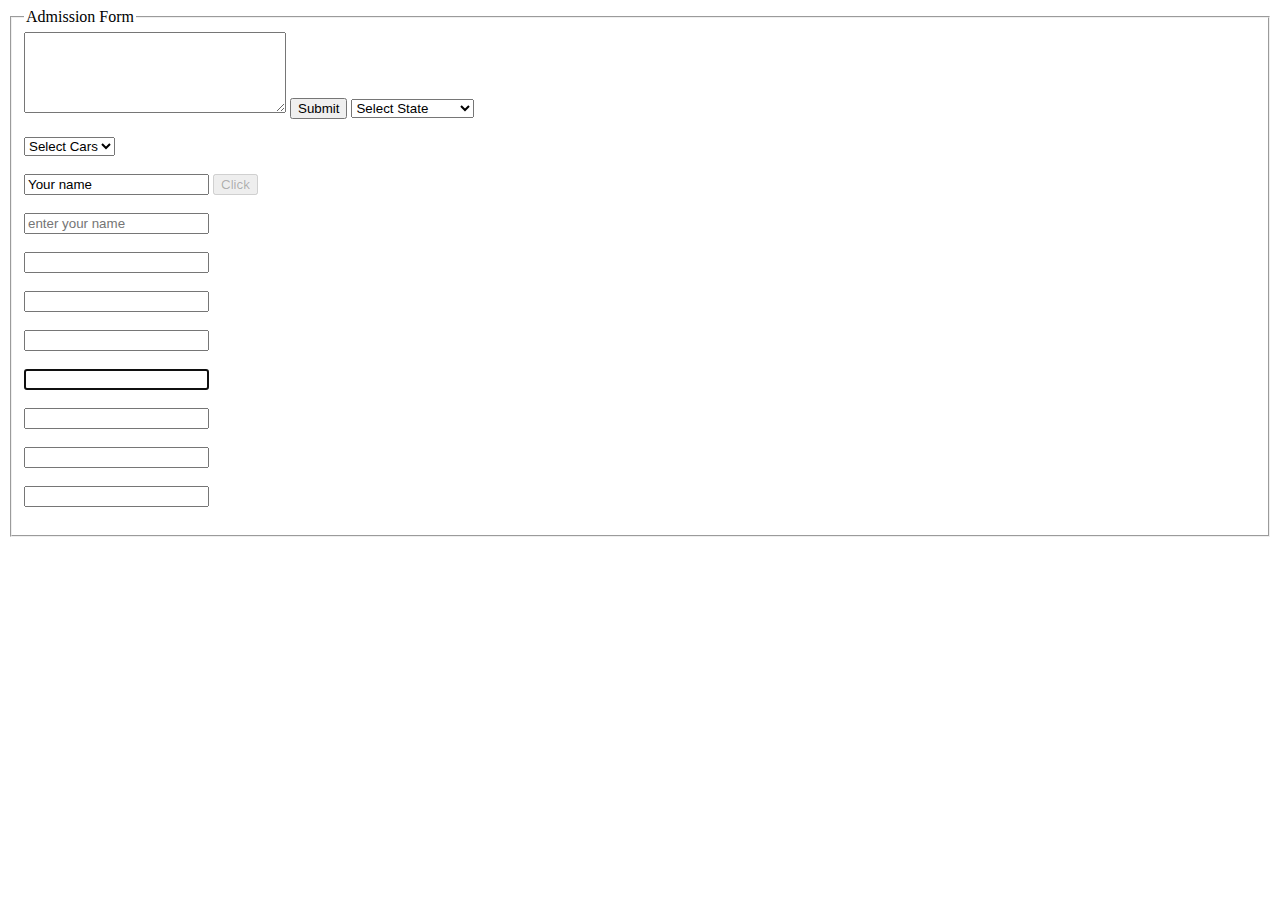
<file: index.html>
<!DOCTYPE html>
<html lang="en">

<head>
    <meta charset="UTF-8">
    <meta name="viewport" content="width=device-width, initial-scale=1.0">
    <title>Document</title>
</head>

<body>
    <!-- <h1>parent page</h1>
    <iframe src="./hospital/home.html" frameborder="1" width="1000px" height="300px"></iframe>
    <iframe width="560" height="315" src="https://www.youtube.com/embed/WmiUdpmrG3g?si=4zEC8fkhXRSbB6sn" title="YouTube video player" frameborder="0" allow="accelerometer; autoplay; clipboard-write; encrypted-media; gyroscope; picture-in-picture; web-share" referrerpolicy="strict-origin-when-cross-origin" allowfullscreen></iframe> -->


    <form action="">
        <!-- <input type="text" value="text"><br><br>
        <input type="email" value="email"><br><br>
        <input type="number" value="123456789"><br><br>
        <input type="date"><br><br>
        <input type="datetime-local"><br><br>
        <input type="color"><br><br>
        <input type="file"><br><br>
        <input type="month"><br><br>
        <input type="password" value=""><br><br> -->
        <!-- <span></span>
        <br><br>
        <input type="range" min="0" max="10000" step="100"><br><br> -->
        <!-- <input type="search" value="search"><br><br>
        <input type="submit"><br><br>
        <input type="tel" value="number"><br><br>
        <input type="time"><br><br>
        <input type="week"><br><br>
        <input type="button" value="click"><br><br>
        <input type="checkbox"><br><br>
        <input type="radio"><br><br>
        <input type="reset"><br><br> -->

        <!-- <input type="radio" name="language" id="a">
        <label for="a">English</label>
        <input type="radio" name="language" id="b">
        <label for="b">Hindi</label>
        <input type="radio" name="language" id="c">
        <label for="c">Marathi</label>
        <input type="radio" name="language" id="d">
        <label for="d">Kannada</label>
        <input type="radio" name="language" id="e">
        <label for="e">Rajasthani</label>

        <br><br><br>
        <input type="radio" name="gender" id="male">
        <label for="male">Male</label>
        <input type="radio" name="gender" id="female">
        <label for="female">Female</label>
        <input type="radio" name="gender" id="other">
        <label for="other">Other</label> -->


<!-- 
        <label for="a">write your feedback</label><br><br>
        <input type="text" id="a" value="text"><br><br>

        <label for="b">write your feedback</label><br><br>
        <input type="email" id="b" value="email"><br><br>

        <label for="c">write your feedback</label><br><br>
        <input type="number" id="c" value="123456789"><br><br>

        <label for="d">write your feedback</label><br><br>
        <input type="date" id="d"><br><br>

        <label for="e">write your feedback</label><br><br>
        <input type="datetime-local" id="e"><br><br>

        <label for="f">write your feedback</label><br><br>
        <input type="color" id="f"><br><br>

        <label for="g">write your feedback</label><br><br>
        <input type="file" id="g"><br><br>

        <label for="h">write your feedback</label><br><br>
        <input type="month" id="h"><br><br>

        <label for="i">write your feedback</label><br><br>
        <input type="password" id="i" value=""><br><br>

        <label for="j">write your feedback</label><br><br>
        <input type="range" min="0" max="10000" step="100
        " id="j"><br><br>
        <label for="k">write your feedback</label><br><br>
        <input type="search" value="search" id="k"><br><br>

        <label for="l">write your feedback</label><br><br>
        <input type="submit" id="l"><br><br>

        <label for="m">write your feedback</label><br><br>
        <input type="tel" value="number" id="m"><br><br>

        <label for="n">write your feedback</label><br><br>
        <input type="time" id="n"><br><br>

        <label for="o">write your feedback</label><br><br>
        <input type="week" id="o"><br><br>

        <label for="p">write your feedback</label><br><br>
        <input type="button" value="click" id="p"><br><br>

        <label for="q">write your feedback</label><br><br>
        <input type="checkbox" id="q"><br><br>

        <label for="r">write your feedback</label><br><br>
        <input type="radio" id="r"><br><br>

        <label for="s">write your feedback</label><br><br>
        <input type="reset" id="s"><br><br> -->


        <!-- Give Border to the form -->
        <fieldset>
            <!-- Give name to the border of fliedset  --> 
            <legend>Admission Form</legend>
            
            <textarea rows="5" cols="30"></textarea>
            <button type="submit">Submit </button>
            

            <!-- used as dropdown box  -->
            
<select name="state" id="">
    <option value="">Select State</option>
    <option value="Maharashtra">Maharashtra</option>
    <option value="Gujarat">Gujarat</option>
    <option value="Madhya Pradesh">Madhya Pradesh</option>
    <option value="Karnataka">Karnataka</option>
    <option value="Kerla">Kerla</option>
</select>
<br><br>
<select name="cars" id="">
    <option value="">Select Cars</option>
    <option value="Mercedes">Mercedes</option>
    <option value="Gwagon">Gwagon</option>
    <option value="BMW">BMW</option>
    <option value="Supara">Supara</option>
    <option value="Ford">Ford</option>
</select>
<br><br>

<!-- readonly -->
<input type="text" name="" value="Your name" readonly>
<button disabled>Click</button>
<br><br>

<!-- placeholder -->
<input type="text" placeholder="enter your name">
<br><br>

<!-- give length to password that it should be minimum 8 characters -->
<input type="text" minlength="8">
<br><br>

<!-- it will provide max lenth as 8 charcters it will not go above the length -->
<input type="text" maxlength="8">
<br><br>

<!-- can give min and max togther eg used in aadharcard input-->
<input type="text" minlength="12" maxlength="12">
<br><br>

<!-- sutofocus tag used to focus directky on input flied without user action -->
 <input type="text" name="" autofocus>
<br><br>

 <!-- accesskey tag attribute specifies a shortcut key to activate/focus an element. (alt + accesskey value) -->
  <input type="text" accesskey="a" title="alt + a"><br><br>
  <input type="text" accesskey="b"><br><br>
  <input type="text" accesskey="c"><br><br>

</fieldset>


    </form>












    

<script>

//     let select = document.querySelector('select');
//     select.addEventListener('input', (e)=>{
//         console.log(e.target.name, ":",e.target.value);
//     });
// </script>



    <!-- <script>
        let input=document.querySelector("input");
        let span = document.querySelector("span");
        input.addEventListener("input",(e)=>{
            console.log(e.target.value);
            span.innerText = input.value;
        })
    </script> -->
</body>

</html>
</file>
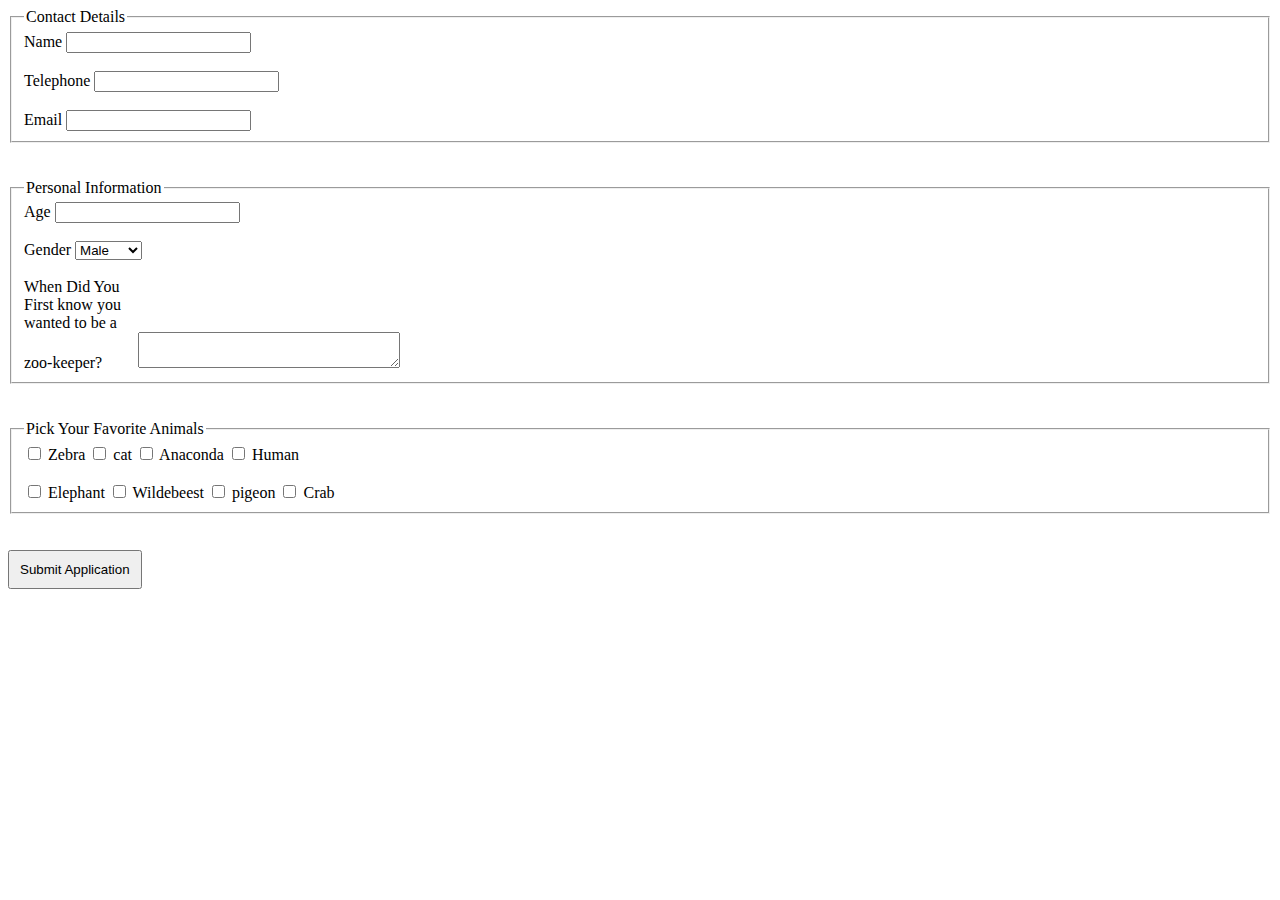
<file: form.html>
<!DOCTYPE html>
<html lang="en">
<head>
    <meta charset="UTF-8">
    <meta name="viewport" content="width=device-width, initial-scale=1.0">
    <title>Form</title>
</head>
<body>
    <form action="">
        <fieldset>
            <legend>Contact Details</legend>
            <label>Name  </label>
            <input type="text" required>
            <br><br>
            <label for="">Telephone  </label>
            <input type="tel">
            <br><br>
            <label for="">Email  </label>
            <input type="email" name="" id="">
        </fieldset>

        <br><br>
        <fieldset>
            <legend>Personal Information</legend>
            <label for="">Age  </label>
            <input type="number" name="" id="">
            <br><br>
            <label for="">Gender  </label>
           <select name="Gender" id="">
            <option value="Male">Male</option>
            <option value="Female">Female</option>
            <option value="Other">Other</option>
           </select>
<br><br>
           <label for="">When Did You <br>First know you <br>wanted to be a<br> zoo-keeper?   </label> &nbsp; &nbsp; &nbsp; &nbsp;
           <textarea cols="30" rows=""></textarea>
        </fieldset>
<br><br>
        <fieldset>
            <legend>Pick Your Favorite Animals</legend>

            <input type="checkbox" >
            <label for="">Zebra</label>
            <input type="checkbox" >
            <label for="">cat</label>
            <input type="checkbox" >
            <label for="">Anaconda</label>
            <input type="checkbox" >
            <label for="">Human</label>
            <br><br>
            <input type="checkbox" >
            <label for="">Elephant</label>
            <input type="checkbox" >
            <label for="">Wildebeest</label>
            <input type="checkbox" >
            <label for="">pigeon</label>
            <input type="checkbox" >
            <label for="">Crab</label>
        </fieldset>
<br><br>
        <button style="padding: 10px;">Submit Application</button>
    </form>
</body>
</html>
</file>
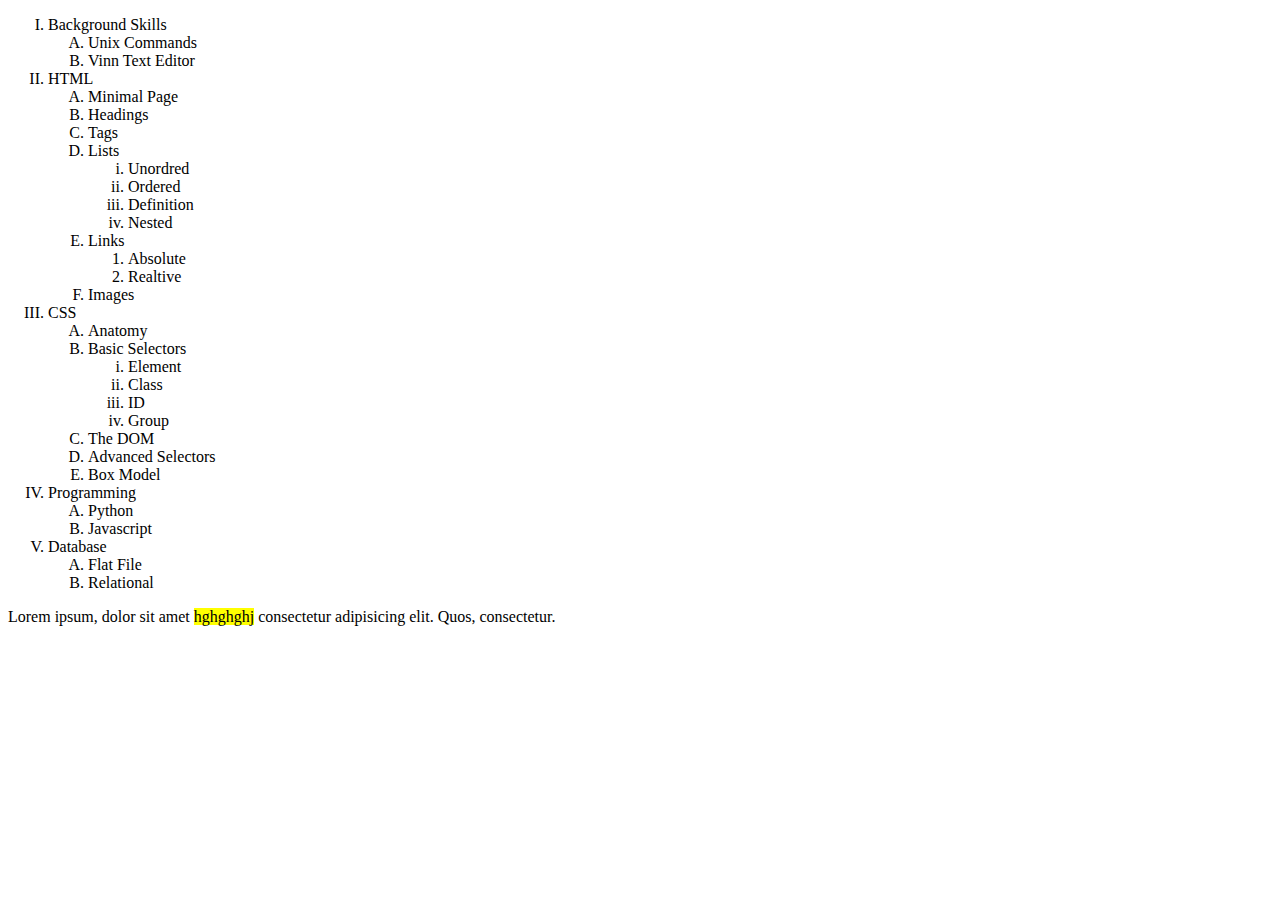
<file: list.html>
<!DOCTYPE html>
<html lang="en">

<head>
    <meta charset="UTF-8">
    <meta name="viewport" content="width=device-width, initial-scale=1.0">
    <title>List</title>
</head>

<body>

    <!-- ordered List -->
    <!-- Type : describe the type of list i.e  numbric or alphabetic , etc -->
    <!-- Start : Describe from where to satrt the list .e from 10 , f , 2, etc-->
    <!-- Reversed : evese the list from the start i.e if start is given 10 it will reverse it from 10 ... 10, 9, 8, 7, 6, etc -->

    <!-- 
     <ol type="1" start="14" reversed>
        <li>RangeRover</li>
        <li>Mercedes</li>
        <li>Supra</li>
        <li>Mustang</li>
        <li>Ford</li>
     </ol> -->


    <!-- Unordred list -->
    <!-- List-style-type : describe the style of bullent points or diff design  -->
    <!-- <ul style="list-style-type:square;" >
        <li>Splender</li>
        <li>Jawa</li>
        <li>Hornet</li>
        <li>Royal Enfield</li>
        <li>Avengers</li>
      </ul> -->


    <!-- Description list -->
    <!-- Term : describe the term of the list -->
    <!-- Description : describe the description of the list -->
    <!-- <dl>
            <dt>Term 1</dt>
            <dd>description 1</dd>

            <dt>Puspha</dt>
            <dd>Jukega nahi sala</dd>
         </dl> -->


    <!-- Nested List -->

    <!-- <ol>
            <li>Meta</li>
                <ul>
                    <li>Whatsapp</li>
                    <li>Facebook</li>
                    <li>Instagram</li>
                </ul>
          
         </ol> -->



    <ol type="I">
        <li>Background Skills</li>
        <ol type="A">
            <li>Unix Commands</li>
            <li>Vinn Text Editor</li>
        </ol>
        <li>HTML</li>
        <ol type="A">
            <li>Minimal Page</li>
            <li>Headings</li>
            <li>Tags</li>
            <li>Lists</li>
            <ol type="i">
                <li>Unordred</li>
                <li>Ordered</li>
                <li>Definition</li>
                <li>Nested </li>
            </ol>
            <li>Links</li>
            <ol>
                <li>Absolute</li>
                <li>Realtive</li>
            </ol>
            <li>Images</li>
        </ol>
        <li>CSS</li>
        <ol type="A">
            <li>Anatomy</li>
            <li>Basic Selectors</li>
            <ol type="i">
                <li>Element</li>
                <li>Class</li>
                <li>ID</li>
                <li>Group</li>
            </ol>
            <li>The DOM</li>
            <li>Advanced Selectors</li>
            <li>Box Model</li>
        </ol>
        <li>Programming</li>
        <ol type="A">
            <li>Python</li>
            <li>Javascript</li>
        </ol>
        <li>Database</li>
        <ol type="A">
            <li>Flat File</li>
            <li>Relational</li>
        </ol>

    </ol>



<!-- Mark tag : to highlight a word -->

<p>Lorem ipsum, dolor sit amet <mark>hghghghj</mark> consectetur adipisicing elit. Quos, consectetur.</p>




</body>

</html>
</file>
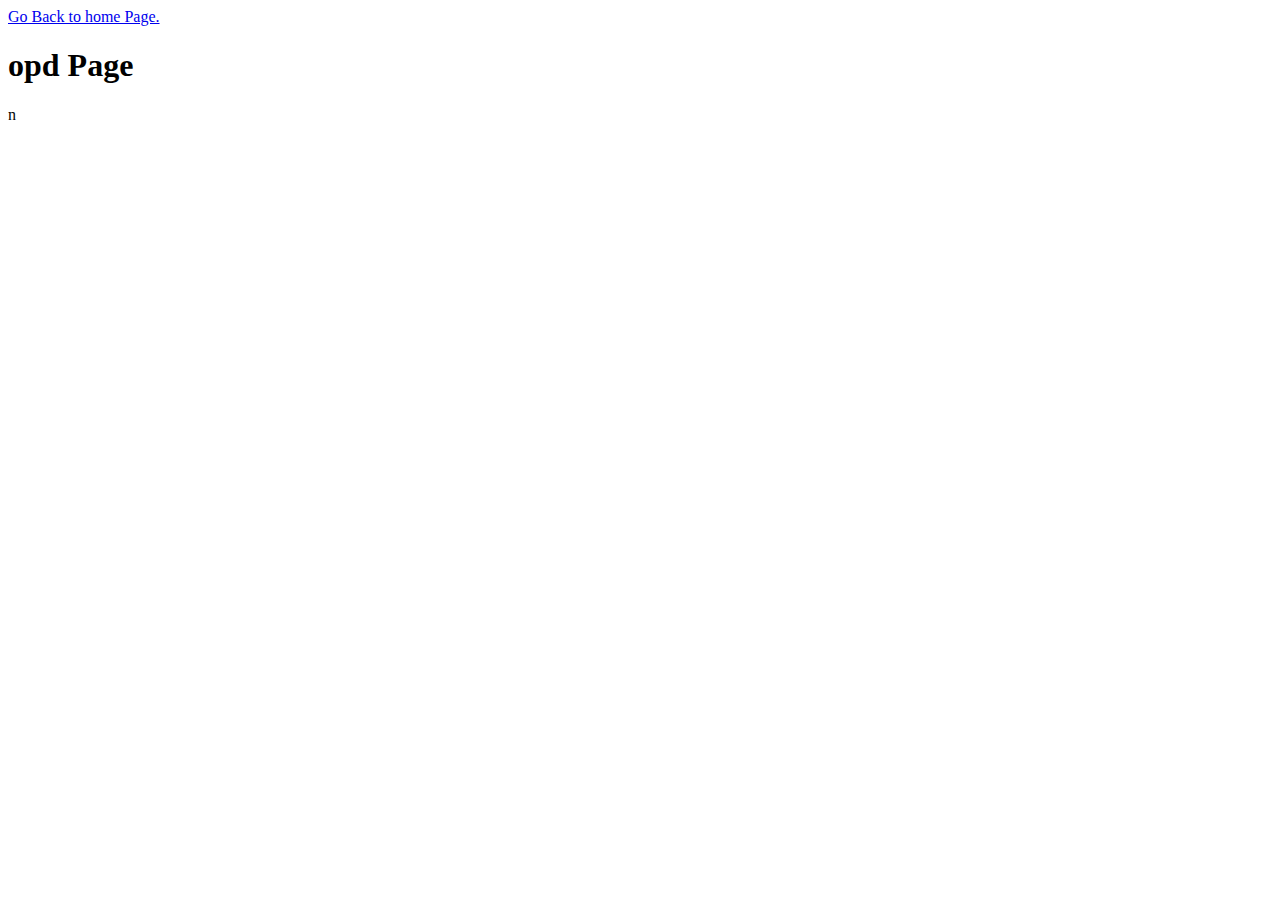
<file: opd.html>
<!DOCTYPE html>
<html lang="en">
<head>
    <meta charset="UTF-8">
    <meta name="viewport" content="width=device-width, initial-scale=1.0">
    <title>Login</title>
</head>
<body>
    <a href="./home.html">Go Back to home Page.</a>
    <h1>
        opd Page
    </h1>
</body>
</html>n
</file>
